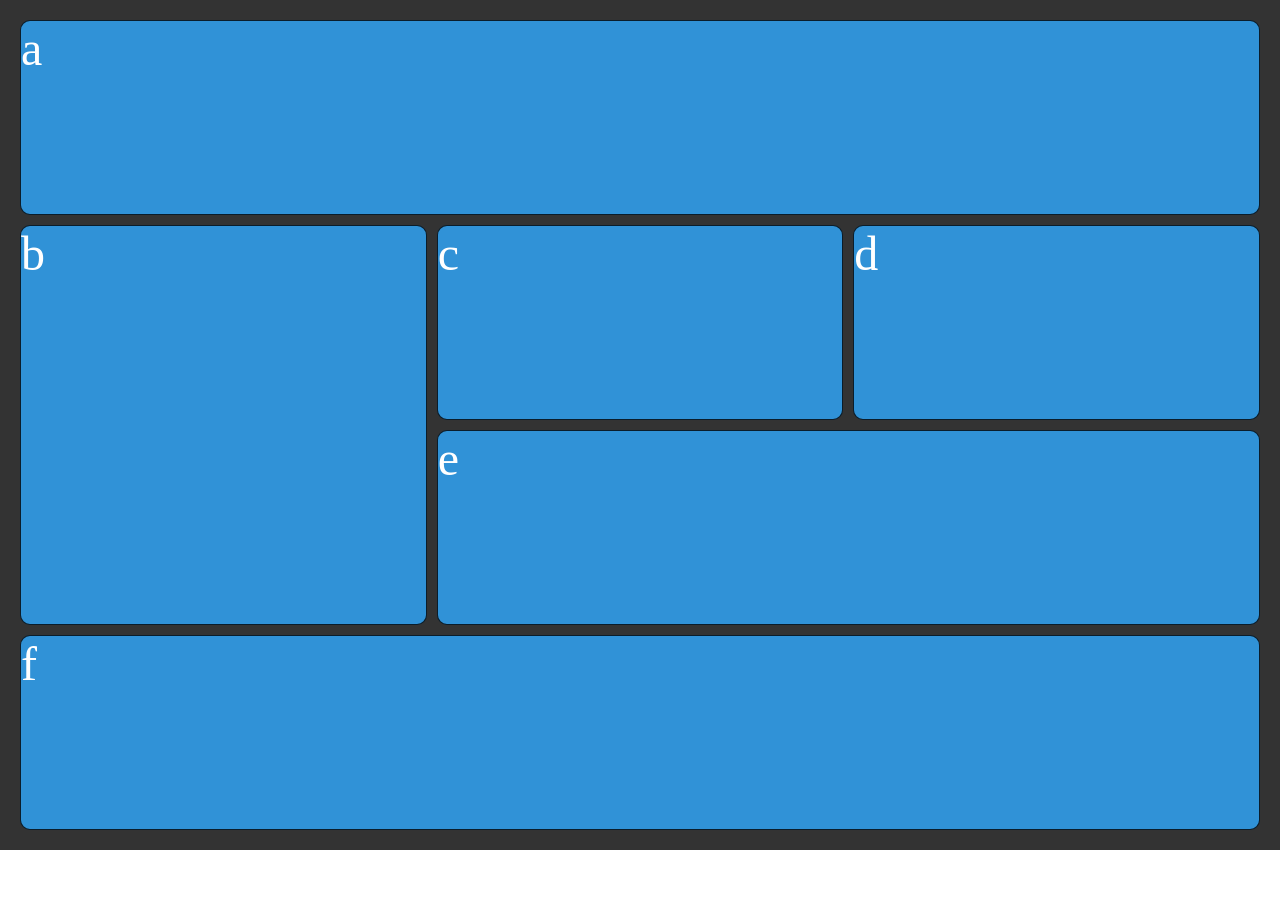
<file: EX-1/index.html>
<!DOCTYPE html>
<html lang="en">
<head>
    <meta charset="UTF-8">
    <meta name="viewport" content="width=device-width, initial-scale=1.0">
    <title>Grid</title>
    <link rel="stylesheet" href="style.css">
</head>
<body>
    <div class="wrapper">
        <div class="item a">a</div>
        <div class="item b">b</div>
        <div class="item c">c</div>  
        <div class="item d">d</div>
        <div class="item e">e</div>
        <div class="item f">f</div>  
      </div>
</body>
</html>
</file>
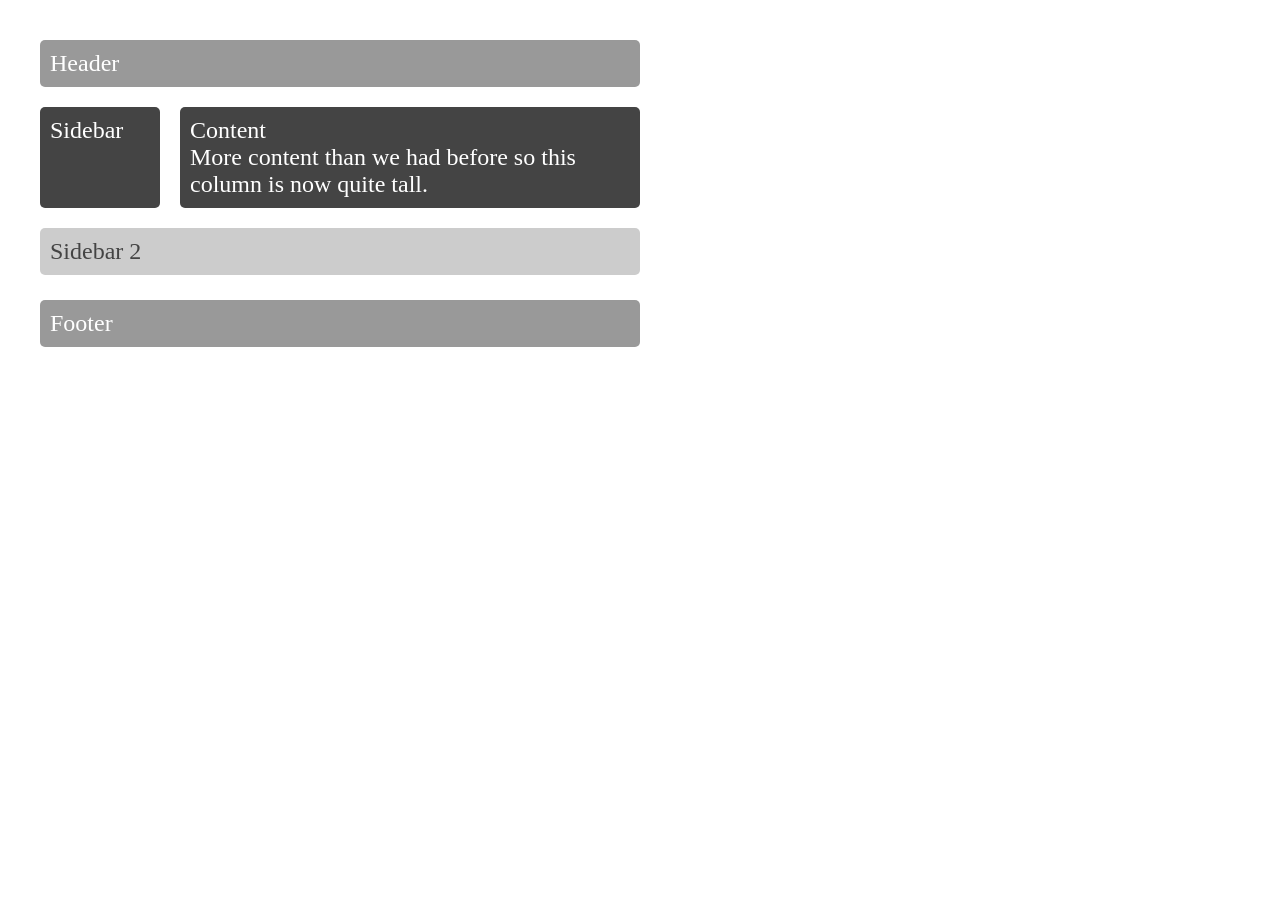
<file: ex3_2/index.html>
<!DOCTYPE html>
<html lang="en">
<head>
    <meta charset="UTF-8">
    <meta name="viewport" content="width=device-width, initial-scale=1.0">

    <title>Document</title>
     <link rel="stylesheet" href="style.css">
</head>
<body>
    <div class="wrapper">
  <div class="box header">Header</div>
  <div class="box sidebar">Sidebar</div>
  <div class="box sidebar2">Sidebar 2</div>
  <div class="box content">Content
    <br /> More content than we had before so this column is now quite tall.</div>
  <div class="box footer">Footer</div>
</div>
</body>
</html>
</file>
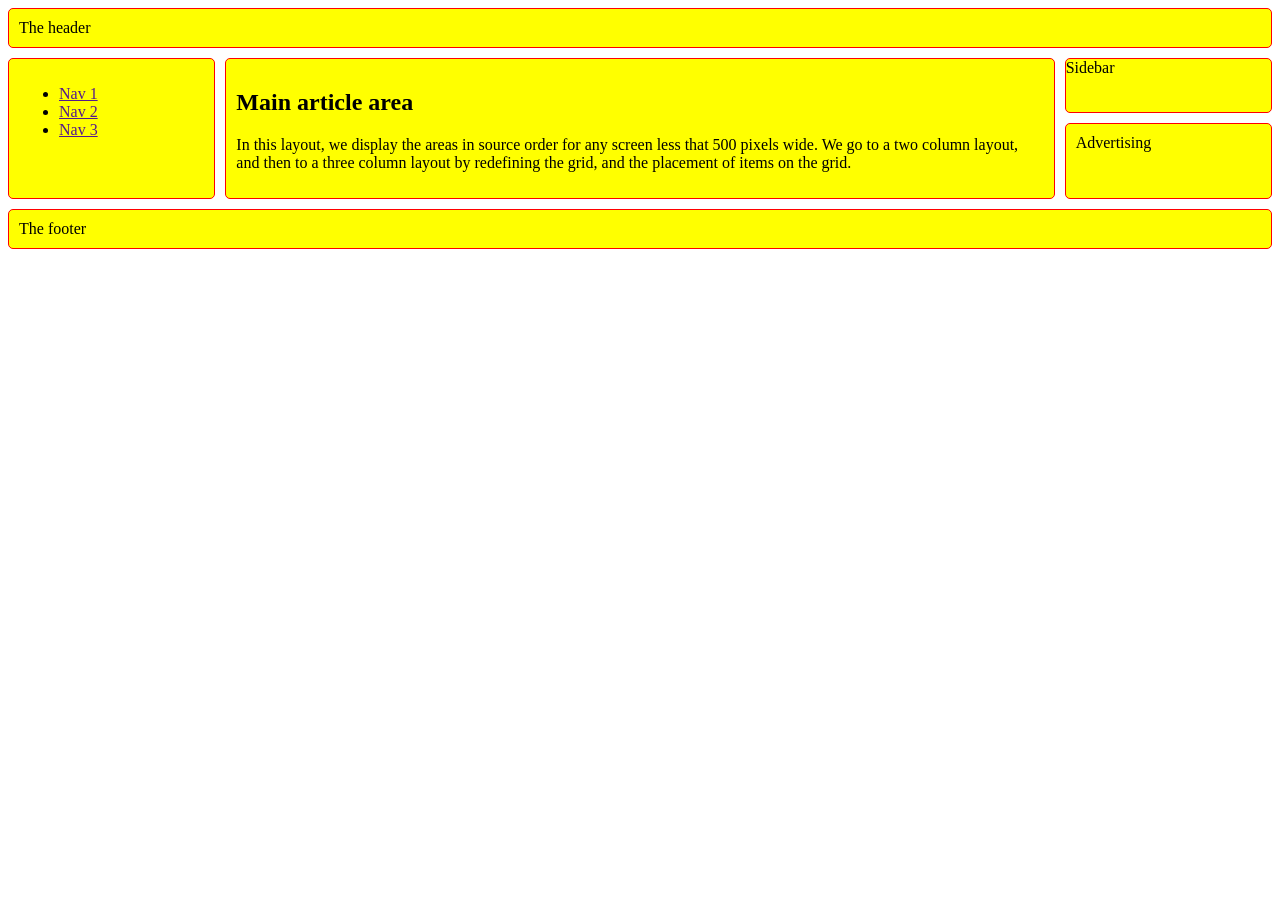
<file: ex4_2/index.html>
<!DOCTYPE html>
<html lang="en">
<head>
    <meta charset="UTF-8">
    <meta name="viewport" content="width=device-width, initial-scale=1.0">
    <title>Document</title>
</head>
<body>
<div class="wrapper">
  <header class="main-head">The header</header>
  <nav class="main-nav">
    <link rel="stylesheet" href="style.css">
    <ul>
      <li><a href="">Nav 1</a></li>
      <li><a href="">Nav 2</a></li>
      <li><a href="">Nav 3</a></li>
    </ul>
  </nav>
  <article class="content">
    <h1>Main article area</h1>
    <p>
      In this layout, we display the areas in source order for any screen less
      that 500 pixels wide. We go to a two column layout, and then to a three
      column layout by redefining the grid, and the placement of items on the
      grid.
    </p>
  </article>
  <aside class="side">Sidebar</aside>
  <div class="ad">Advertising</div>
  <footer class="main-footer">The footer</footer>
</div>
</body>
</html>
</file>
<file: EX-1/style.css>
/* Styling only */

body {
  margin: 0;
}

.wrapper {
  background-color: #333333;
  color: #444;
  padding: 20px;
  display : grid ;
  grid-template-columns: repeat(3,1fr);
  grid-template-rows: auto auto auto ;
  gap : 10px ;

  height: 90vh;
}
.a{
  grid-column : 1/4 ;
  grid-row : 1 ; 
}
.b{
  grid-column : 1 ;
  grid-row : 2/4 ; 
}
.e{
  grid-column: 2/4 ;
  grid-row : 3 ;
}
.f{
  grid-column: 1/4;
  grid-row : 4;
}

.item {
  background-color: #3092d7;
  color: #fff;
  border-radius: 10px;
  border: 1px solid rgba(0, 0, 0, 0.8);
  font-size: 3em;
}

/* Layouting only  (your work)*/
</file>
<file: ex3_2/style.css>
body {
  margin: 40px;
}

.sidebar {
		grid-area: sidebar;
	}

	.sidebar2 {
		grid-area: sidebar2;
        grid-row: 3;
        grid-column: 1/4;
	}

	.content {
		grid-area: content;
        grid-column: 2/4;
	}

	.header {
		grid-area: header;
	}

	.footer {
        margin-top: 5px;
		grid-area: footer;
        grid-row: 4;
	}

	.wrapper {
		background-color: #fff;
		color: #444;
	}

  .wrapper {
    display: grid;
    grid-template-columns: repeat(4,1fr);
    grid-gap: 1em;
    grid-template-areas:
     "header"
     "sidebar"
     "content"
     "sidebar2"
     "footer"
  }

	@media only screen and (min-width: 500px)  {
	.wrapper {

		grid-template-columns: 20% auto;
		grid-template-areas:
    "header   header"
		"sidebar  content"
		"sidebar2 sidebar2"
		"footer   footer";
	}
	}

	@media only screen and (min-width: 600px)   {
		.wrapper {
      grid-gap: 20px;
			grid-template-columns: 120px auto 120px;
			grid-template-areas:
      "header  header  header"
			"sidebar content sidebar2"
			"footer  footer  footer";
			max-width: 600px;
		}
	}

.box {
  background-color: #444;
  color: #fff;
  border-radius: 5px;
  padding: 10px;
  font-size: 150%; 
}

.header,
.footer {
  background-color: #999;
}

.sidebar2 {
  background-color: #ccc;
  color: #444;
}
</file>
<file: ex4_2/style.css>
.main-head {
  grid-area: header;
  background-color: yellow;
    border: 1px solid red;
    border-radius: 5px;
    padding: 10px ;
}
.content {
  grid-area: content;
  background-color: yellow;
    border: 1px solid red;
    border-radius: 5px;
     padding: 10px ;
}
.main-nav {
  grid-area: nav;
  background-color: yellow;
    border: 1px solid red;
    border-radius: 5px;
     padding: 10px ;
}
.side {
  grid-area: sidebar;
  background-color: yellow;
    border: 1px solid red;
    border-radius: 5px;
    
}
.ad {
  grid-area: ad;
  background-color: yellow;
    border: 1px solid red;
    border-radius: 5px;
     padding: 10px ;
}
.main-footer {
  grid-area: footer;
  background-color: yellow;
    border: 1px solid red;
    border-radius: 5px;
     padding: 10px ;
}
.wrapper {
  display: grid;
  gap: 10px;
  grid-template-areas:
    "header"
    "nav"
    "content"
    "sidebar"
    "ad"
    "footer";
}
@media (width >= 500px) {
  .wrapper {
    grid-template-columns: 1fr 3fr;
    grid-template-areas:
      "header  header"
      "nav     nav"
      "sidebar content"
      "ad      footer";
  }
  nav ul {
    display: flex;
    justify-content: space-around;
  }
}
@media (width >= 700px) {
  .wrapper {
    grid-template-columns: 1fr 4fr 1fr;
    grid-template-areas:
      "header header  header"
      "nav    content sidebar"
      "nav    content ad"
      "footer footer  footer";
  }
  nav ul {
    flex-direction: column;
  }
}
</file>
